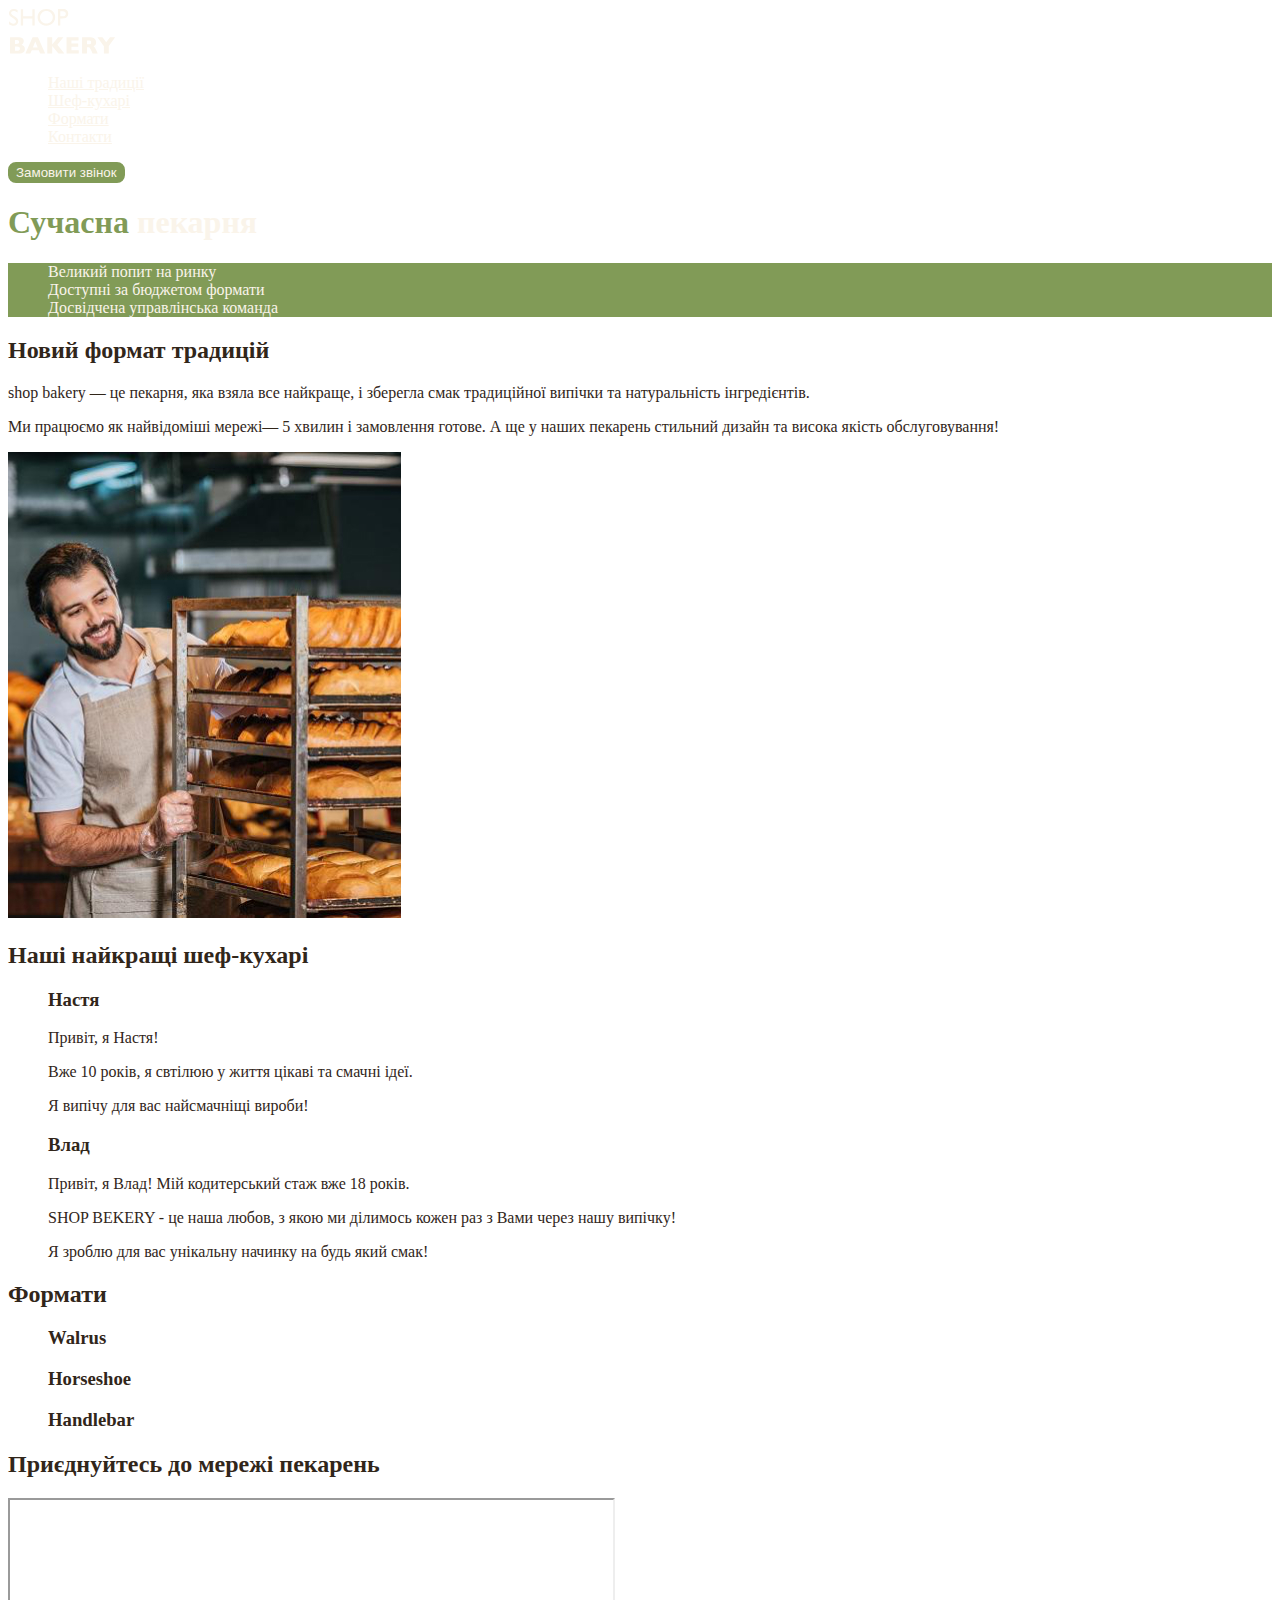
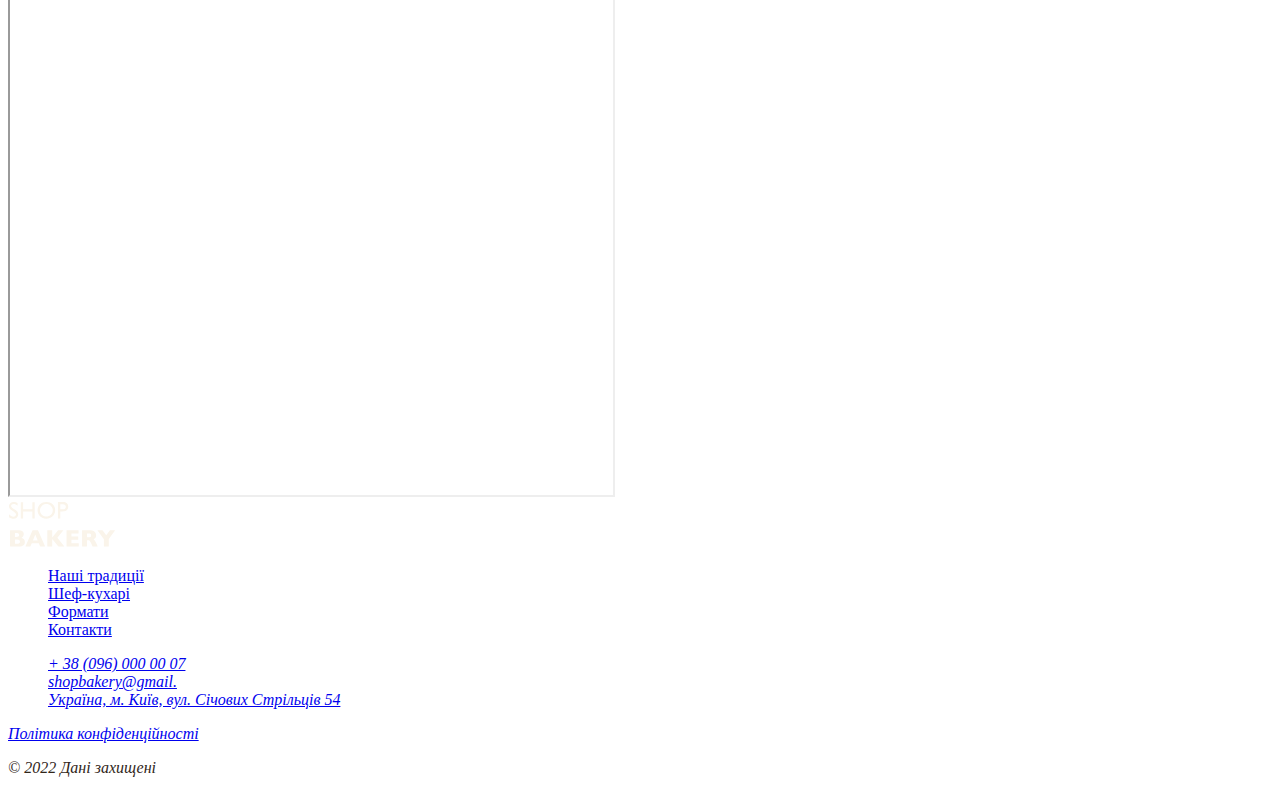
<file: index.html>
<!DOCTYPE html>
<html lang="uk">
<head>
    <meta charset="UTF-8"/>
    <meta http-equiv="X-UA-Compatible" content="IE=edge" />
    <meta name="viewport" content="width=device-width, initial-scale=1.0">
    <title>Сучасна пекарня</title>
    <link rel="stylesheet" href="./css/styles.css">
</head>
<body>
   <header>

        <nav>
        <a href="/"></a>
        <img src="./images/logo.svg" alt="Логотип сучасної пекарні">
 
        
         <ul>
            <li><a class="link" href="#traditions-section">Наші традиції</a></li>
            <li><a class="link" href="#chefs-section">Шеф-кухарі</a></li>
            <li><a class="link" href="#formats-section">Формати</a></li>
            <li><a class="link" href="#contact-section">Контакти</a></li>
         </ul>
        </nav>
        <button class="button" type="button" disabled>Замовити звінок</button>
        <!-- замовити звінок -->
   </header>
   <main>
        <section>
            <h1 class="hero-title" ><span class="accent">Сучасна</span> пекарня</h1>
        </section>
        <section id="traditions-section">
            <ul class="advantagest-list">
                <li>Великий попит на ринку</li>
                <li>Доступні за бюджетом формати</li>
                <li>Досвідчена управлінська команда</li>
            </ul>
             <h2 class="section-title">
                Новий формат традицій</h2>
             <p>
                <span>shop bakery</span> — це пекарня, яка взяла все найкраще, і 
                зберегла смак традиційної випічки та натуральність інгредієнтів.
             </p>
             <p>
                Ми працюємо як найвідоміші мережі— <span>5 хвилин і замовлення готове</span>.
                А ще у наших пекарень стильний дизайн та висока якість обслуговування!
             </p>
             <img src="./images/man-baker.jpg" alt="Чоловік пекар дивиться на батони з посмішкою">
        </section> 
        <section id="chefs-section">
            <h2 class="section-title">
                Наші найкращі <span class="accent">шеф-кухарі</span>
                </h2>
            <ul>
                <li>
                <article>
                    <h3>Настя</h3>
                    <p>Привіт, я Настя!</p>
                    <p>Вже 10 років, я свтілюю у життя цікаві та смачні ідеї.</p>
                    <p>Я випічу для вас найсмачніщі вироби!</p>
                </article></li>
                <li>
                <article>
                    <h3>Влад</h3>
                    <p>Привіт, я Влад! Мій кодитерський стаж вже 18 років. </p>
                    <p>SHOP BEKERY - це наша любов, з якою ми ділимось кожен раз з Вами через нашу випічку!</p>
                    <p>Я зроблю для вас унікальну начинку на будь який смак!</p>
                </article></li>
            </ul>
        </section>

        <section id="formats-section">
            <h2 class="section-title">Формати</h2>
           <ul>
        <li>
            <article>
                <h3 lang="en">Walrus</h3>
            </article>
        </li>

        <li>
            <article>
                <h3 lang="en">Horseshoe</h3>
            </article>
        </li>

        <li>
            <article>
                <h3 lang="en">Handlebar</h3>
            </article>
        </li>
        </ul>
        </section>
        <section id="contact-section">
            <h2 class="section-title">Приєднуйтесь до мережі пекарень</h2>
            <iframe src="https://www.google.com/maps/embed?pb=!1m18!1m12!1m3!1d195.76303854086066!2d14.395170403090454!3d50.107209751941944!2m3!1f0!2f0!3f0!3m2!1i1024!2i768!4f13.1!3m3!1m2!1s0x470b95e1fd46c49b%3A0xbdbdf07a5fc62359!2sTaTy%C5%A0o%20ukrajinsk%C3%A9%20bistro!5e0!3m2!1suk!2scz!4v1735509153051!5m2!1suk!2scz" 
            width="603" 
            height="595" 
            allowfullscreen="" 
            loading="lazy" 
            referrerpolicy="no-referrer-when-downgrade"></iframe>
        </section>
   </main>
   <footer>
<nav>
    <a href="#"></a>
    <img src="./images/logo.svg" alt="Логотип сучасної пекарні">
    <ul>
        <li><a href="#">Наші традиції</a></li>
        <li><a href="#">Шеф-кухарі</a></li>
        <li><a href="#">Формати</a></li>
        <li><a href="#">Контакти</a></li>
     </ul>
</nav>
<address>
    <ul>
        <li><a href="tel:+380960000007">+ 38 (096) 000 00 07</a></li>
        <li><a href="malito:shopbakery@gmail.com">shopbakery@gmail.</a></li>
        <li><a href="https://maps.app.goo.gl/S4XnSHDAtbeEjRPm9" target="_blank">Україна, м. Київ, вул. Січових Стрільців 54</a></li>
        <li>
            <a href="#">
                <!--facebook icon-->
            </a>
        </li>
        <li>
            <a href="#">
                <!--instagram icon-->
            </a>
        </li>
    </ul>
    <a href="#" target="_blank">Політика конфіденційності</a>
    <p>&copy; 2022 Дані захищені</p>
</address>
   </footer>
</body>
</html>
</file>
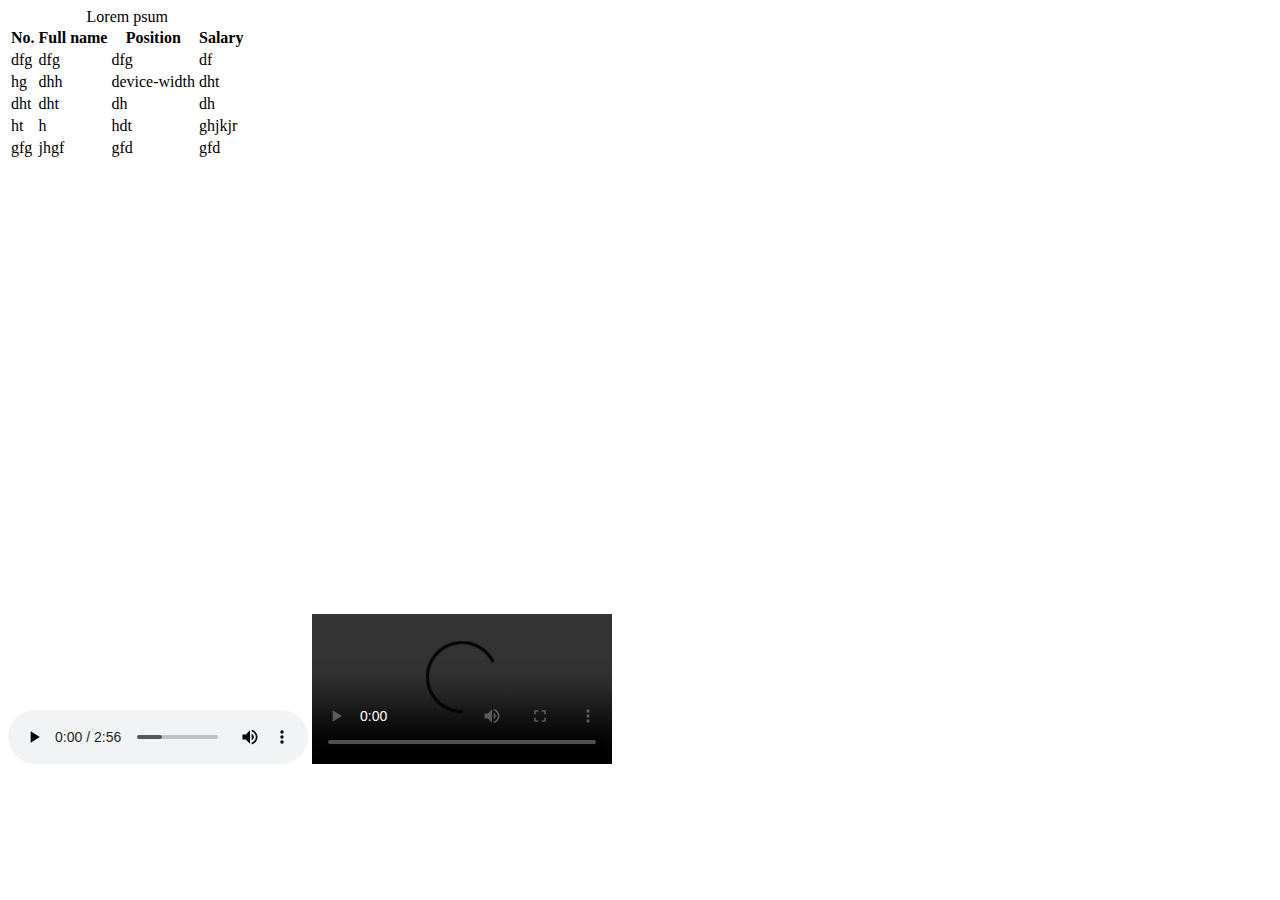
<file: test/testtable.html>
<!DOCTYPE html>
<html lang="en">
<head>
    <meta charset="UTF-8">
    <meta name="viewport" content="width=device-width, initial-scale=1.0">
    <title>Document</title>
</head>
<body>
    <table>
        <caption>Lorem psum</caption>
        <thead>
            <tr>
                <th>No.</th>
                <th>Full name</th>
                <th>Position</th>
                <th>Salary</th>
            </tr>
        </thead>
        <tbody>
            <tr>
                <td>dfg</td>
                <td>dfg</td>
                <td>dfg</td>
                <td>df</td>
            </tr>
            <tr>
                <td>hg</td>
                <td>dhh</td>
                <td>device-width</td>
                <td>dht</td>
            </tr>
            <tr>
                <td>dht</td>
                <td>dht</td>
                <td>dh</td>
                <td>dh</td>
            </tr>
            <tr>
                <td>ht</td>
                <td>h</td>
                <td>hdt</td>
                <td>ghjkjr</td>
            </tr>
        </tbody>
        <tfoot>
            <tr>
                <td>gfg</td>
                <td>jhgf</td>
                <td>gfd</td>
                <td>gfd</td>
        </tfoot>
    </table>
    <iframe src="https://www.google.com/maps/embed?pb=!1m18!1m12!1m3!1d195.76303854086066!2d14.395170403090454!3d50.107209751941944!2m3!1f0!2f0!3f0!3m2!1i1024!2i768!4f13.1!3m3!1m2!1s0x470b95e1fd46c49b%3A0xbdbdf07a5fc62359!2sTaTy%C5%A0o%20ukrajinsk%C3%A9%20bistro!5e0!3m2!1suk!2scz!4v1735509153051!5m2!1suk!2scz"
     width="600" 
     height="450" 
     style="border:0;" 
     allowfullscreen="" 
     loading="lazy" 
     referrerpolicy="no-referrer-when-downgrade">

    </iframe>
    <iframe width="560" height="315" src="https://www.youtube.com/embed/njX2bu-_Vw4?si=r3xJ8NThFaRmpiyr"
     title="YouTube video player" 
     frameborder="0" 
     allow="accelerometer; autoplay; clipboard-write; encrypted-media; gyroscope; picture-in-picture; web-share" 
     referrerpolicy="strict-origin-when-cross-origin" 
     allowfullscreen></iframe>

     <audio controls>
        <source src="./testaudio.mp3"/>

     </audio>

     <video controls>
        <source src="" type="video/mp4"/>
<!--коли відео у форматі webm воно важить менше і є кращим-->
     </video>
</body>
</html>
</file>
<file: css/styles.css>
:root {
    --color-primary-dark: #31261A;
    --color-primary-light: #faf4ea;
    --color-brand-light: #819B57;
    --color-brand-dark: #465929;
}



/* Base */
body {
    color: var(--color-primary-dark);
}
ul {
    list-style-type: none;
}
/* Button */
.button {
    color: var(--color-primary-light);
    background-color: var(--color-brand-light);
    border: 2px solid var(--color-brand-light);
    border-radius: 8px;
    cursor: pointer;
}

.button:hover{
    color: var(--color-brand-dark);
    background-color: transparent;
}
/* Link */
.link {
    color: var(--color-primary-light);
}
.link:hover{
    color: var(--color-brand-light);
}
/* Hero section */
.hero-title {
    color: var(--color-primary-light);
}
.hero-title .accent{
    color: var(--color-brand-light); /*HEX value */
}
/* Advantagest section */
.advantagest-list{
    color: var(--color-primary-light);
    background-color: var(--color-brand-light);
}
.section-title .accent{
    color: var(--color-brand-dark-)
}
</file>
